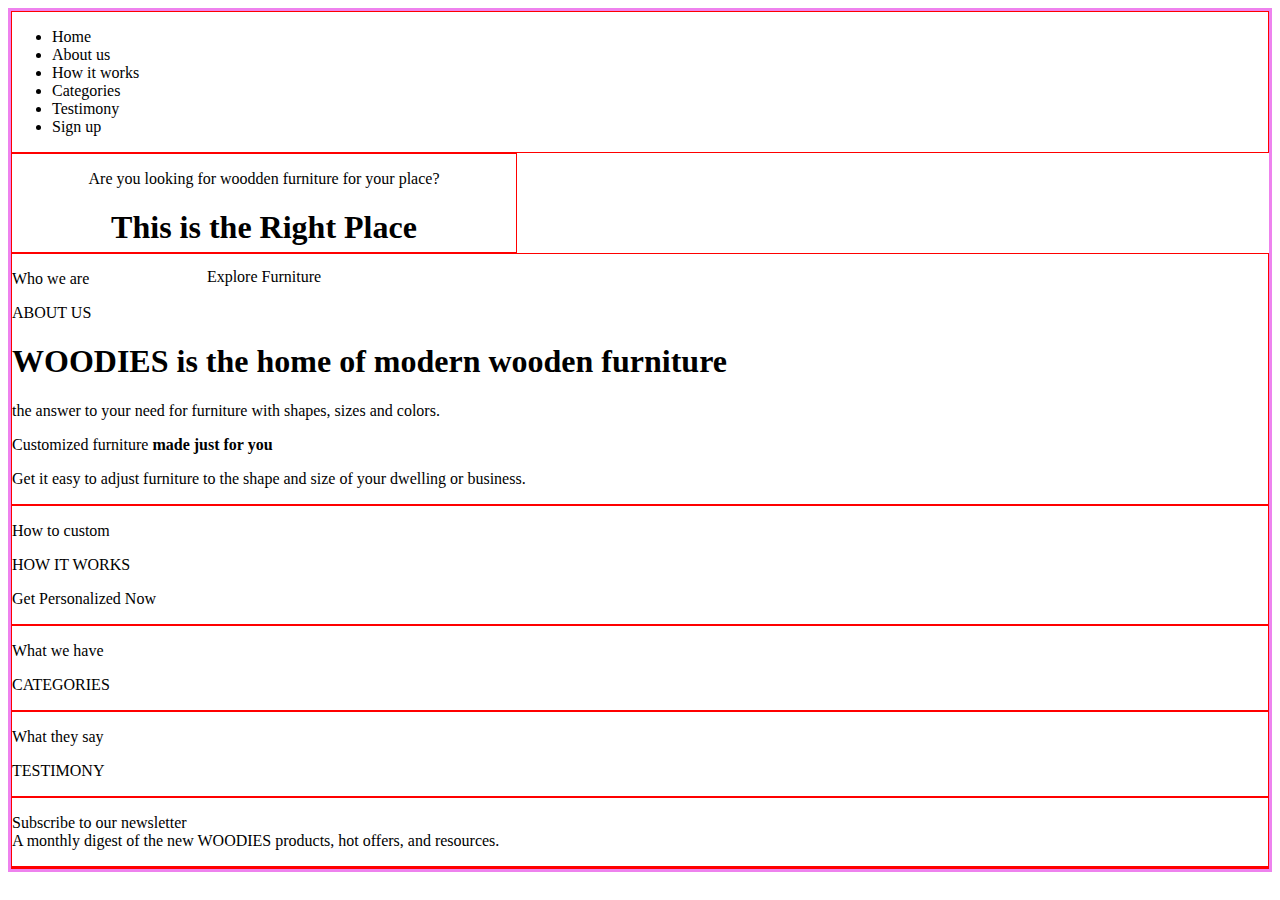
<file: index.html>
<!DOCTYPE html>
<html lang="en">
<head>
    <meta charset="UTF-8">
    <meta name="viewport" content="width=device-width, initial-scale=1.0">
    <link rel="stylesheet" href="style.css">
    <title>Woodies</title>
</head>
<body>
    <header>
            <nav>     
                <ul>
                    <li>Home</li>
                    <li>About us</li>
                    <li>How it works</li>
                    <li>Categories</li>
                    <li>Testimony</li>
                    <li>Sign up</li>
                </ul>
            </nav>
    </header>
    <section id="main">
        <div>
            <p>Are you looking for woodden furniture for your place?</p>
            <h1>This is the Right Place</h1>
            <p>Explore Furniture</p>
        </div>
    </section>
    <section id="c1">
        <div>
            <p>Who we are</p>
            <p>ABOUT US</p>
            <h1>WOODIES is the home of modern wooden furniture</h1>
            <p>the answer to your need for furniture with shapes, sizes and colors. </p>
            <p>Customized furniture <b>made just for you</b></p>
            <p>Get it easy to adjust furniture to the shape and size of your dwelling or business.</p>
        </div>
    </section>
    <section id="c2">
        <div>
            <p>How to custom</p>
            <p>HOW IT WORKS</p>
            <p>Get Personalized Now</p>
        </div>
    </section>
    <section id="c3">
        <div>
            <p>What we have</p>
            <p>CATEGORIES</p>

        </div>
    </section>
    <section id="c4">
        <div>
            <p>What they say</p>
            <p>TESTIMONY</p>
        </div>
    </section>
    <section id="c5">
        <div>
            <p>
               Subscribe to our newsletter <br>
               A monthly digest of the new WOODIES products, hot offers, and resources.
            </p>

        </div>
    </section>
    <section id="c6">
        <div>
            
        </div>
    </section>
</body>
</html>
</file>
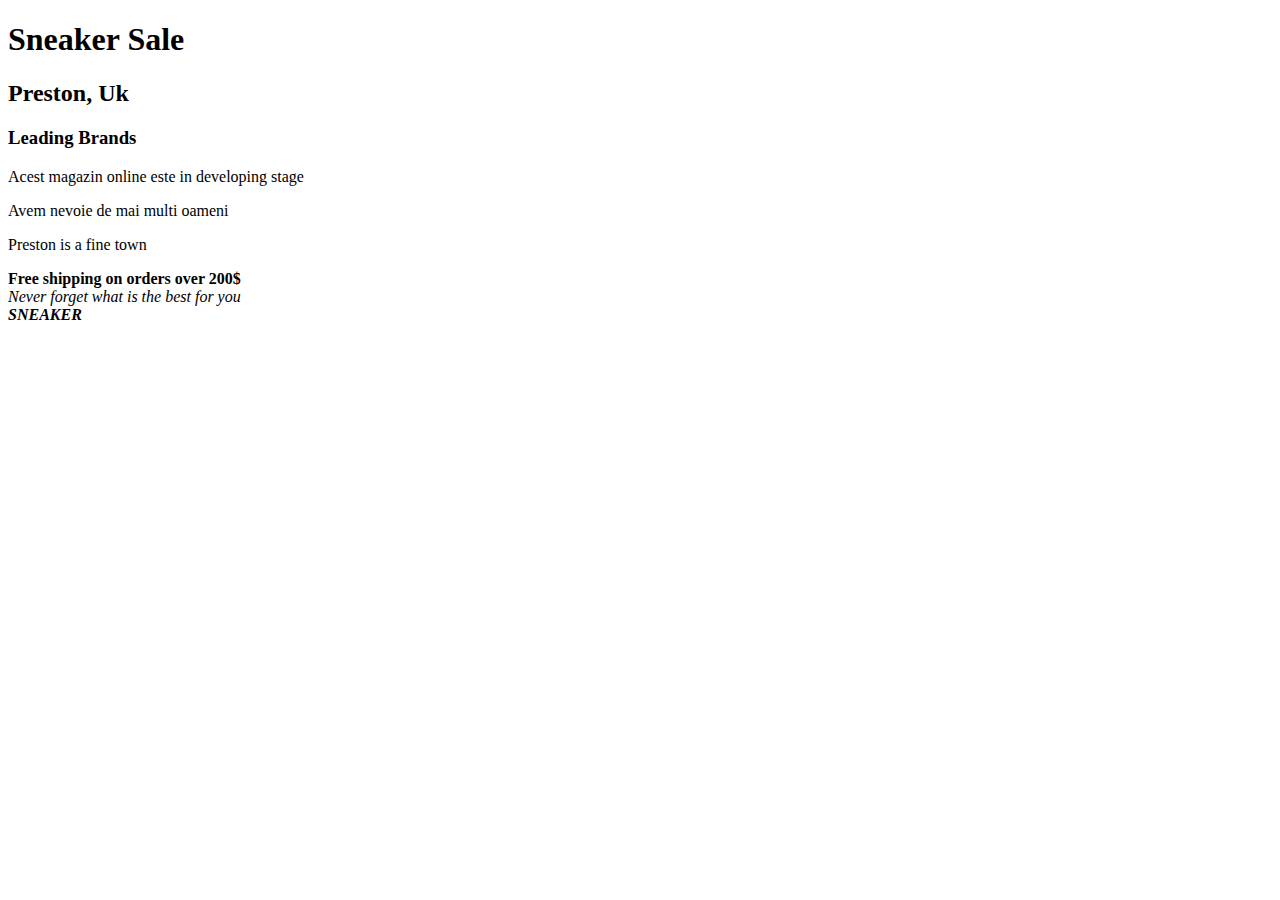
<file: DiscordTask.html>
<!DOCTYPE html>
<html lang="en" dir="ltr">
  <head>
    <meta charset="utf-8">
    <title>O pagină WEB cu mai multe componente</title>
  </head>
  <body>
    <h1>Sneaker Sale</h1>
    <h2>Preston, Uk</h2>
    <h3>Leading Brands</h3>
    <p>Acest magazin online este in developing stage</p>
    <p>Avem nevoie de mai multi oameni</p>
    <p>Preston is a fine town</p>
    <b>Free shipping on orders over 200$</b><br>
    <i>Never forget what is the best for you</i><br>
    <b><i>SNEAKER</i></b>
  </body>
</html>
</file>
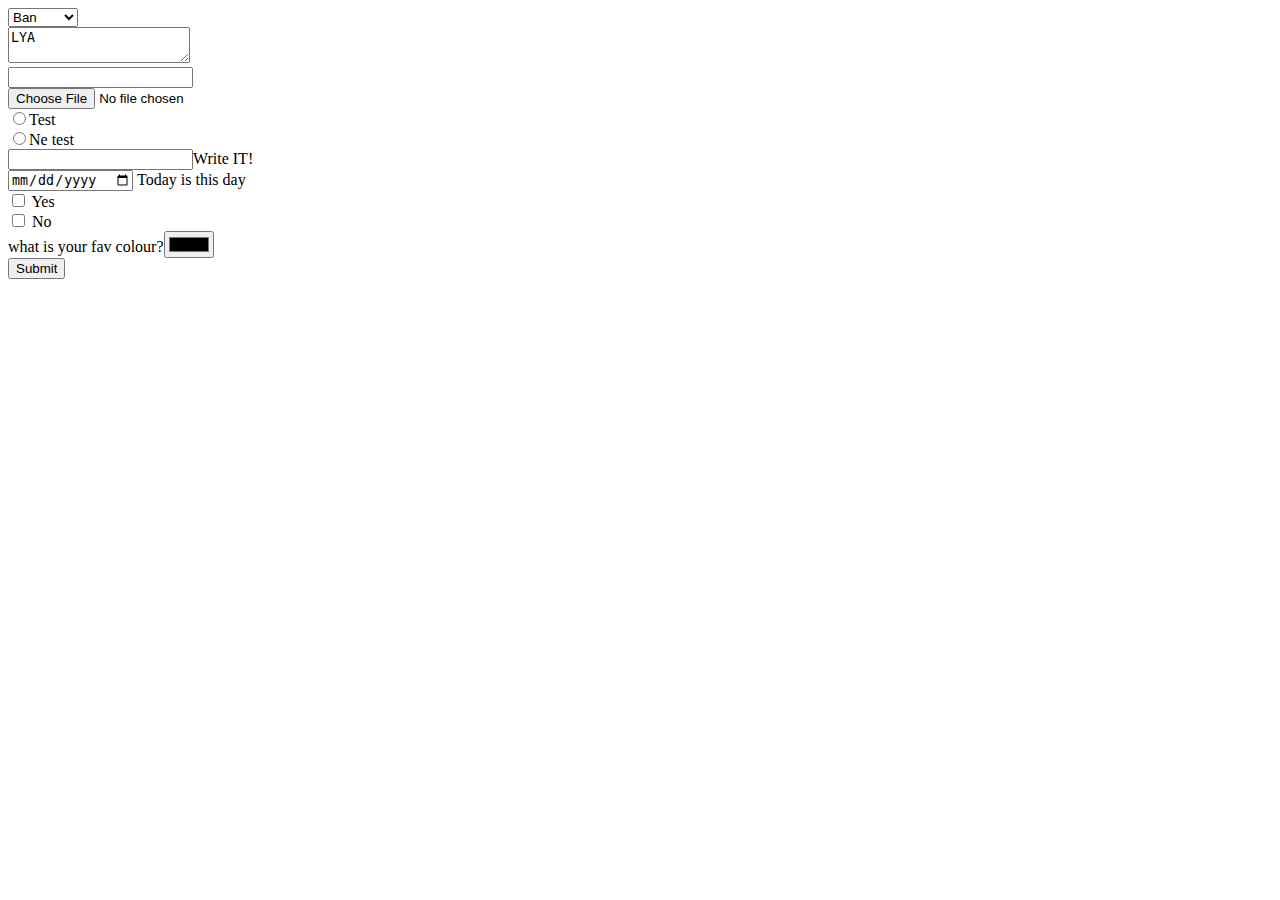
<file: dude.html>
<!DOCTYPE html>
<html>
<head>
	<title></title>
</head>
<body>
	<form>
		<select>
			<option>Ban</option>
			<option>RazBan</option>
		</select><br>
		<textarea>LYA</textarea><br>
		<input type="text" name=""><br>
		<input type="file" name=""><br>
		<input type="radio" name="">Test<br>
		<input type="radio" name="">Ne test<br>
		<input type="password" name="">Write IT!<br>
		<input type="date" name=""> Today is this day <br>
		<input type="checkbox" name=""> Yes<br>
		<input type="checkbox" name=""> No<br>
		what is your fav colour?<input type="color" name=""><br>
		<input type="submit" name=""><br>
	</form>
</body>
</html>
</file>
<file: style.css>
body{
    display: grid;
    grid-template-columns: auto;
    border: 3px solid violet;
    background-color: #ffffff;   
}
header{
    border: 1px solid  red;    
}
section#main{
    text-align: center;
    width: 504px;
    height: 98px;
    left: 102px;
    top: 217px;
    border: 1px solid red;
}
section#c1{
    border: 1px solid red;
}
section#c2{
    border: 1px solid red;
}
section#c3{
    border: 1px solid red;
}
section#c4{
    border: 1px solid red;
}    
section#c5{
    border: 1px solid red;
}
section#c6{
    border: 1px solid red;
}
</file>
